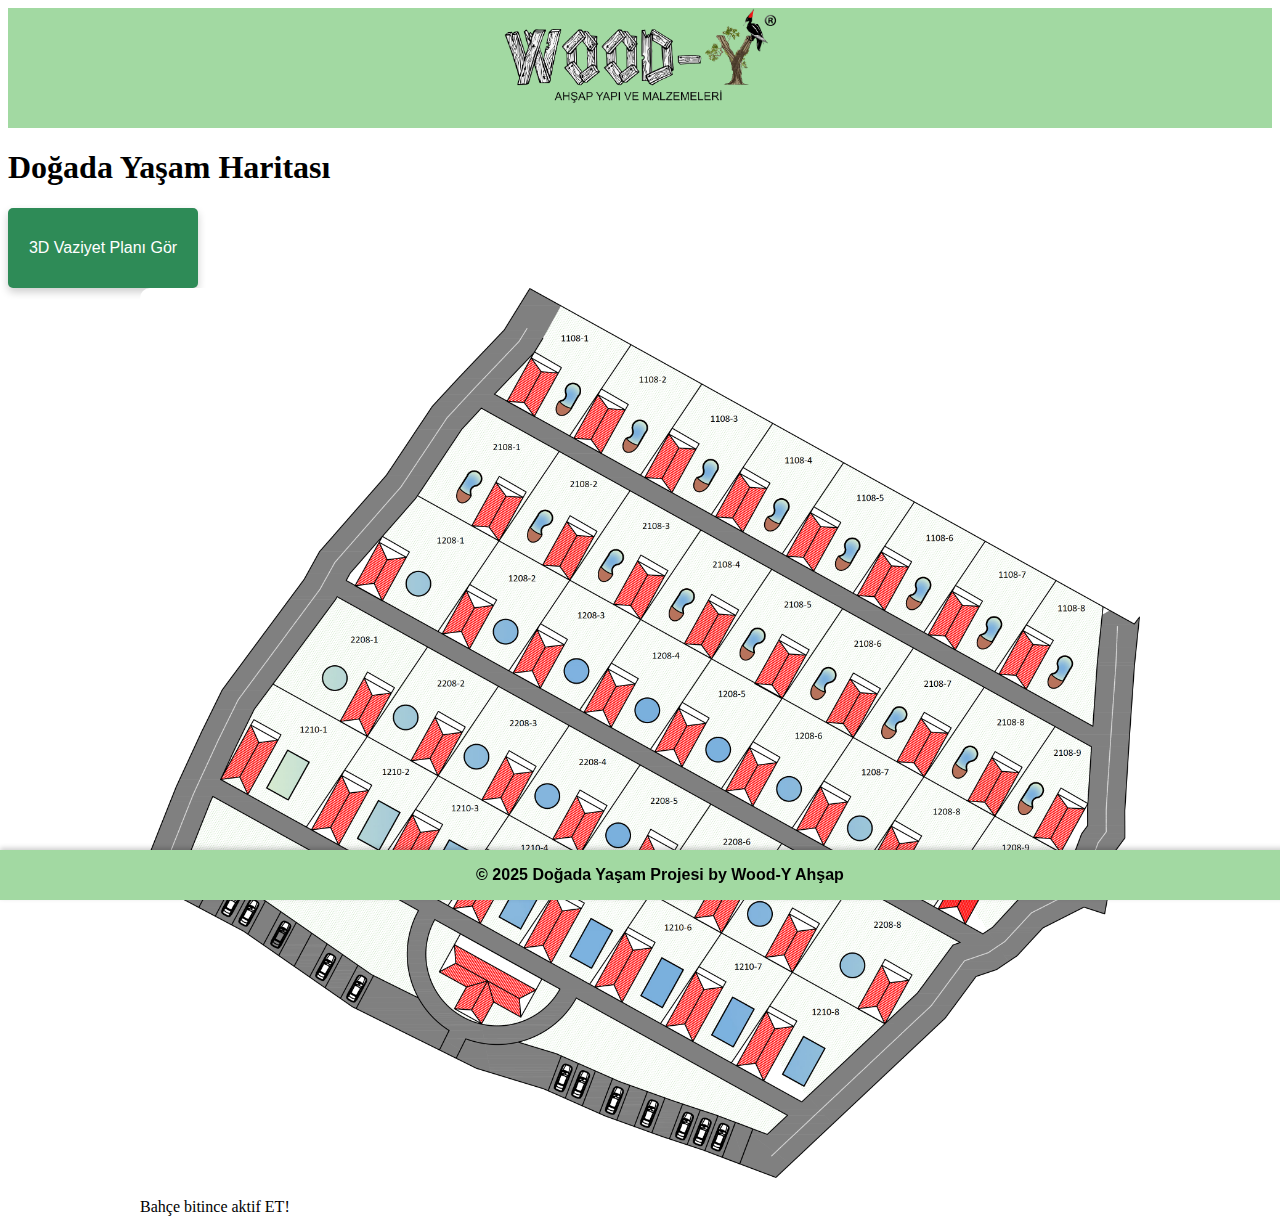
<file: Test Proje/index.html>
<!DOCTYPE html>
<html>
<head>
    <title>Doğada Yaşam Projesi</title>
    <style>	
	    #header {
    width: 100%;
    display: flex;
    align-items: center;
    justify-content: center;
    position: relative;
    background-color: #A2D9A2; /* Yeşil şerit rengi */
    height: 120px; /* Header yüksekliği */
    overflow: hidden; /* Taşan içerikleri gizler */
}

#header-logo {
    position: relative;
    z-index: 1; /* Logoyu şeridin üstünde tutar */
}

#header-logo img {
    height: auto; /* Görselin yüksekliğini otomatik ayarla */
    max-height: 100px; /* Maksimum yükseklik */
    width: auto; /* Genişlik orijinal oranını koruyarak ayarlanır */
    max-width: 100%; /* Tarayıcı genişliğine uyum sağlar */
    object-fit: contain; /* İçeriği taşırmadan ve bozmadan sığdır */
    display: block; /* Çevresel boşlukları kaldır */
}

/* Şeritler */
#header::before, #header::after {
    content: '';
    position: absolute;
    top: 0;
    bottom: 0;
    height: 100%; /* Şeritlerin yüksekliği */
    background-color: #A2D9A2; /* Şerit rengi */
    z-index: 0; /* Şeritler logonun arkasında olacak */
}

#header::before {
    left: 0;
    right: 50%; /* Şeridin sağa ve sola bölünmesini sağlar */
}

#header::after {
    right: 0;
    left: 50%; /* Şeridin sağa ve sola bölünmesini sağlar */
}

/* Harita Konteyneri */
#map-container {
    position: relative;
    width: 100%;
    max-width: 1000px; /* Görselin maksimum genişliği */
    margin: auto;
}

img {
    width: 100%; /* Tarayıcı genişliğine uyumlu */
    max-width: 1000px; /* Görselin maksimum genişliği */
    height: auto; /* Görsel oranını koruyarak ölçeklendir */
    display: block; /* Merkezleme için */
}

/* Harita Alanı Hover Efekti */
area:hover {
    outline: 2px solid rgba(0, 128, 255, 0.8); /* Mavi çerçeve */
    cursor: pointer;
}

    </style>
</head>
<body>
    <!-- Header -->
    <div id="header">
        <div id="header-logo">
            <img src="logo.png" alt="Logo">
        </div>
    </div>
	<link rel="stylesheet" href="style.css"> <!-- Eğer ortak CSS dosyası kullanıyorsanız -->
    <h1>Doğada Yaşam Haritası</h1>
	<a href="vaziyet.html" style="display: flex; align-items: center; justify-content: center; text-decoration: none; color: #fff; background-color: #2E8B57; padding: 10px 20px; border-radius: 5px; box-shadow: 0 4px 8px rgba(0, 0, 0, 0.2); font-family: Arial, sans-serif; width: 150px; height: 60px; text-align: center;">
    3D Vaziyet Planı Gör 
</a>
    <div id="map-container">
        <!-- Harita Görseli -->
        <img src="map.png" id="map" usemap="#image-map" alt="Doğada Yaşam Haritası">
        <map name="image-map" id="image-map">
            <!-- 1108 Serisi -->
            <area  alt="1108-1" title="1108-1" href="w108.html" coords="1365,68,1583,188,1388,464,1168,337,1282,211" shape="poly">
			<area  alt="1108-2" title="1108-2" href="w108.html" coords="1601,205,1807,311,1621,595,1403,474" shape="poly">
            <area  alt="1108-3" title="1108-3" href="w108.html" coords="1824,320,2036,440,1850,724,1632,601" shape="poly">
            <area  alt="1108-4" title="1108-4" href="w108.html" coords="2059,453,2272,568,2082,846,1862,732" shape="poly">
            <area  alt="1108-5" title="1108-5" href="w108.html" coords="2283,574,2504,695,2312,985,2091,861" shape="poly">
            <area  alt="1108-6" title="1108-6" href="w108.html" coords="2515,705,2730,825,2538,1106,2326,986" shape="poly">
            <area  alt="1108-7" title="1108-7" href="w108.html" coords="2750,828,2963,949,2773,1238,2555,1112" shape="poly">
            <area  alt="1108-8" title="1108-8" href="w108.html" coords="2974,962,3115,1040,3086,1407,2785,1241" shape="poly">
			
			<!-- 2108 Serisi -->
            <area  alt="2108-1" title="2108-1" href="w108.html" coords="1107,398,1351,536,1162,817,907,674,1050,458" shape="poly">
            <area  alt="2108-2" title="2108-2" href="w108.html" coords="1363,539,1578,660,1394,944,1173,823" shape="poly">
            <area  alt="2108-3" title="2108-3" href="w108.html" coords="1598,661,1819,790,1624,1068,1406,945" shape="poly">
            <area  alt="2108-4" title="2108-4" href="w108.html" coords="1824,799,2039,917,1850,1195,1635,1072" shape="poly">
            <area  alt="2108-5" title="2108-5" href="w108.html" coords="2054,920,2266,1040,2082,1324,1867,1201" shape="poly">
            <area  alt="2108-6" title="2108-6" href="w108.html" coords="2280,1049,2504,1169,2312,1450,2097,1330" shape="poly">
            <area  alt="2108-7" title="2108-7" href="w108.html" coords="2515,1181,2730,1296,2541,1580,2326,1457" shape="poly">
            <area  alt="2108-8" title="2108-8" href="w108.html" coords="2553,1589,2742,1308,2963,1428,2773,1709" shape="poly">
            <area  alt="2108-9" title="2108-9" href="w108.html" coords="2971,1434,3083,1488,3072,1746,3052,1766,3023,1844,2785,1715" shape="poly">
			
			<!-- 1208 Serisi -->
            <area  alt="1208-1" title="1208-1" href="w208.html" coords="904,686,1156,820,964,1107,677,946" shape="poly">
            <area  alt="1208-2" title="1208-2" href="w208.html" coords="1165,833,1386,953,1199,1231,976,1114" shape="poly">
            <area  alt="1208-3" title="1208-3" href="w208.html" coords="1394,956,1612,1080,1423,1358,1205,1237" shape="poly">
            <area  alt="1208-4" title="1208-4" href="w208.html" coords="1626,1092,1844,1207,1655,1488,1434,1365" shape="poly">
            <area  alt="1208-5" title="1208-5" href="w208.html" coords="1856,1217,2077,1334,1882,1615,1669,1495" shape="poly">
	        <area  alt="1208-6" title="1208-6" href="w208.html" coords="2082,1341,2303,1459,2120,1749,1896,1623" shape="poly">
            <area  alt="1208-7" title="1208-7" href="w208.html" coords="2317,1468,2533,1586,2352,1873,2131,1752" shape="poly">
            <area  alt="1208-8" title="1208-8" href="w208.html" coords="2547,1596,2762,1717,2578,2001,2363,1877" shape="poly">
            <area  alt="1208-9" title="1208-9" href="w208.html" coords="2593,2004,2779,1723,3017,1857,3017,1886,2854,1969,2739,2090" shape="poly">
			
			<!-- 2208 Serisi -->
            <area  alt="2208-1" title="2208-1" href="w208.html" coords="445,1283,643,1010,924,1171,735,1449" shape="poly">
            <area  alt="2208-2" title="2208-2" href="w208.html" coords="935,1179,1153,1294,967,1578,743,1452" shape="poly">
	        <area  alt="2208-3" title="2208-3" href="w208.html" coords="1165,1300,1383,1420,1193,1707,978,1584" shape="poly">
	        <area  alt="2208-4" title="2208-4" href="w208.html" coords="1394,1428,1618,1545,1423,1829,1205,1709" shape="poly">
	        <area  alt="2208-5" title="2208-5" href="w208.html" coords="1624,1557,1841,1681,1652,1959,1437,1841" shape="poly">
	        <area  alt="2208-6" title="2208-6" href="w208.html" coords="1856,1688,2074,1803,1882,2090,1661,1964" shape="poly">
	        <area  alt="2208-7" title="2208-7" href="w208.html" coords="2085,1820,2306,1938,2114,2222,1893,2093" shape="poly">
	        <area  alt="2208-8" title="2208-8" href="w208.html" coords="2315,1944,2131,2222,2412,2383,2518,2282,2642,2122" shape="poly">
			
			<!-- 1210 Serisi -->
            <area  alt="1210-1" title="1210-1" href="w210.html" coords="434,1293,732,1460,537,1744,267,1594,376,1371" shape="poly">
            <area  alt="1210-2" title="1210-2" href="w210.html" coords="740,1461,958,1582,769,1869,548,1748" shape="poly">
            <area  alt="1210-3" title="1210-3" href="w210.html" coords="970,1591,1188,1714,998,1995,778,1872" shape="poly">
	        <area  alt="1210-4" title="1210-4" href="w210.html" coords="1199,1723,1417,1846,1228,2121,1010,2004" shape="poly">
	        <area  alt="1210-5" title="1210-5" href="w210.html" coords="1426,1846,1644,1969,1454,2250,1242,2124" shape="poly">
	        <area  alt="1210-6" title="1210-6" href="w210.html" coords="1658,1978,1876,2098,1684,2379,1460,2262" shape="poly">
	        <area  alt="1210-7" title="1210-7" href="w210.html" coords="1887,2101,2105,2231,1919,2509,1698,2383" shape="poly">
	        <area  alt="1210-8" title="1210-8" href="w210.html" coords="2122,2233,2401,2388,2140,2635,1928,2506" shape="poly">
			
			<!-- Restoran, Market, Bahce -->
			<area alt="Restoran" title="Restoran" href="restoran.html" coords="955,2052,1360,2273,1317,2334,1236,2379,1153,2397,1050,2362,998,2322,950,2268,927,2193,932,2124" shape="poly">
            <area alt="Market" title="Market" href="market.html" coords="1420,2316,2094,2689,2031,2741,1555,2572,1371,2491,1245,2448,1348,2405" shape="poly">
            <!--<area alt="Bahce" title="Bahce" href="bahce.html" coords="236,1660,901,2027,869,2075,864,2130,861,2193,872,2239,881,2279,815,2256,669,2170,411,1984,161,1852" shape="poly">-->Bahçe bitince aktif ET!
        </map>
    </div>
    <script>
        // Dinamik koordinat ölçekleme
        function scaleAreas() {
            console.log("scaleAreas fonksiyonu çalışıyor.");
            const img = document.getElementById('map');
            const map = document.getElementById('image-map');
            const areas = map.getElementsByTagName('area');

            const originalWidth = 3246; // Görselin orijinal genişliği
            const scale = img.clientWidth / originalWidth;

            for (let area of areas) {
                const originalCoords = area.getAttribute('data-original-coords') || area.getAttribute('coords');
                const coords = originalCoords.split(',').map(coord => Math.round(coord * scale));
                area.setAttribute('coords', coords.join(','));
                area.setAttribute('data-original-coords', originalCoords); // Orijinal koordinatları sakla
                console.log("Koordinatlar güncellendi: ", coords.join(','));
            }
        }

        // Görsel yüklendiğinde ve yeniden boyutlandırıldığında ölçekleme yap
        window.onload = scaleAreas;
        window.onresize = scaleAreas;
    </script>
</body>
<footer>
    <span>© 2025 Doğada Yaşam Projesi by Wood-Y Ahşap</span>
</footer>
</html>
</file>
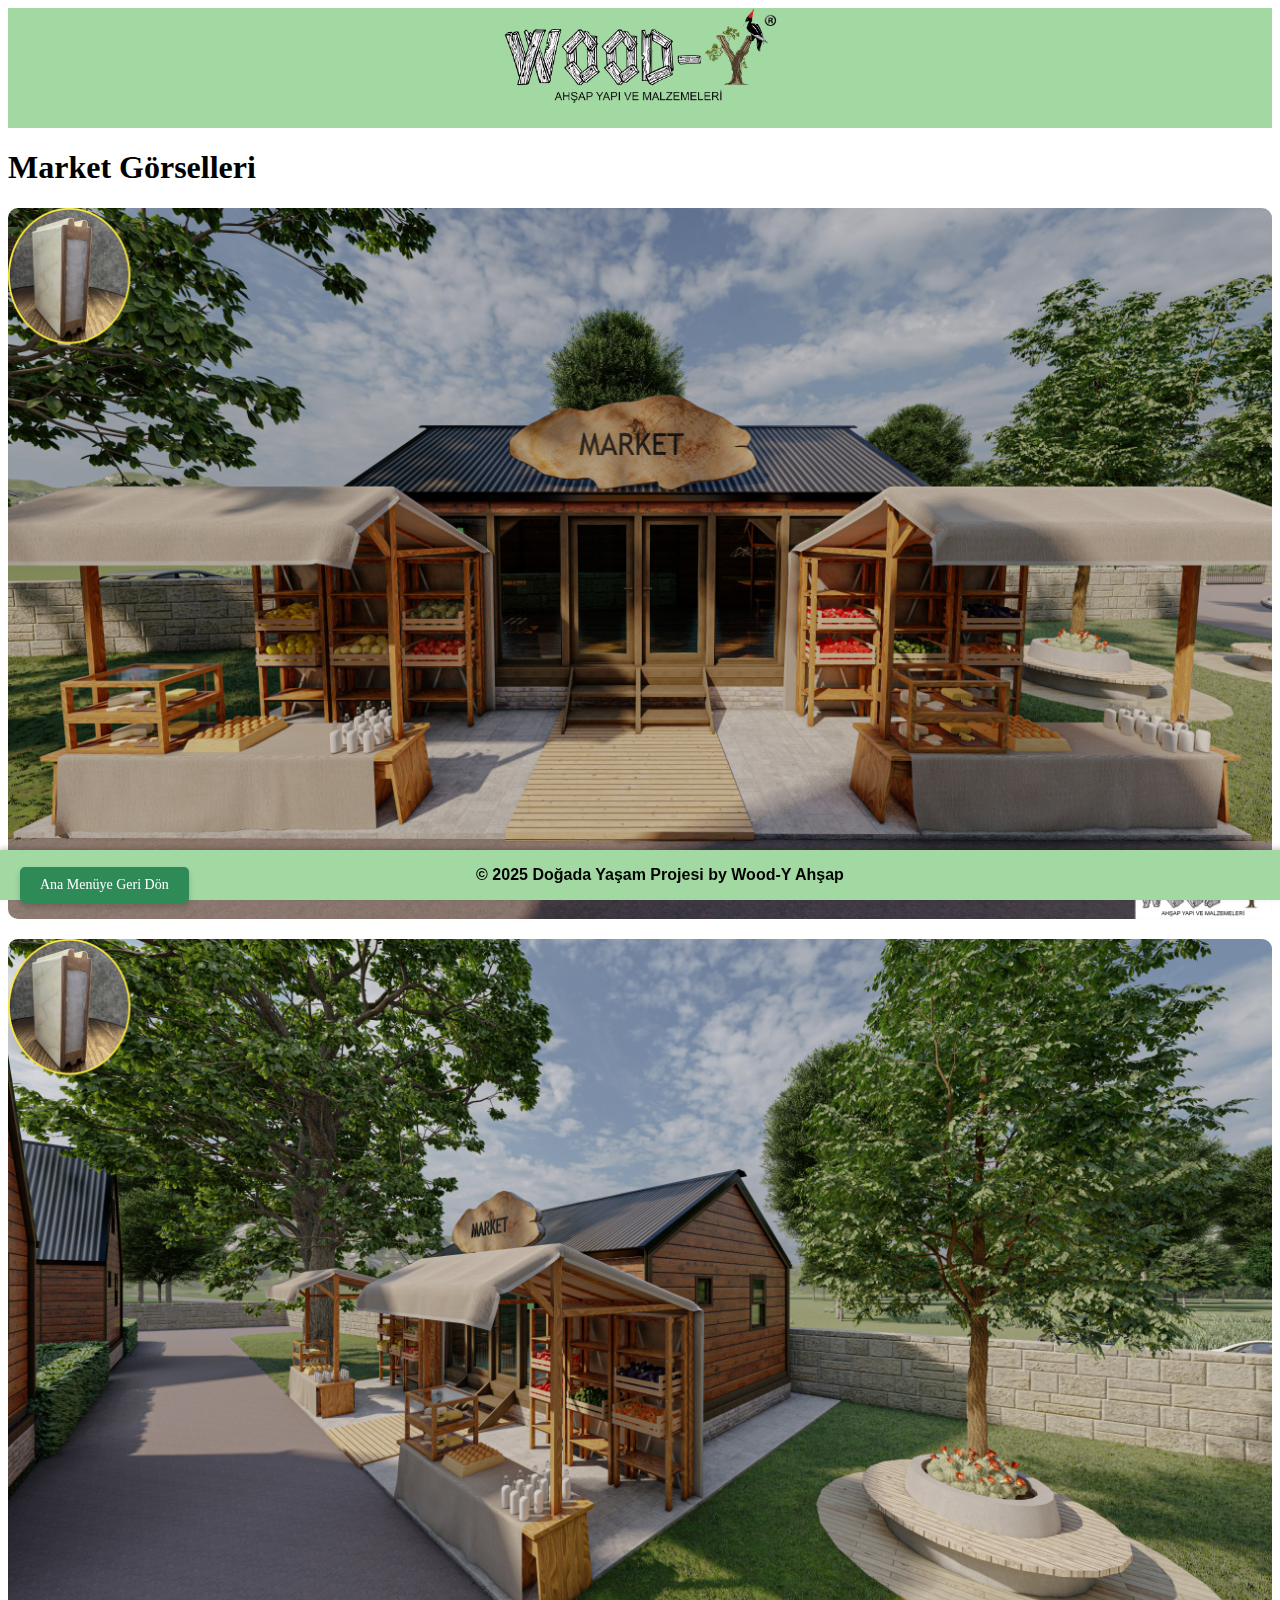
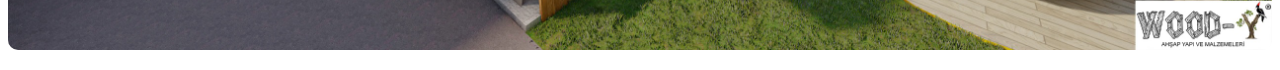
<file: Test Proje/market.html>
<!DOCTYPE html>
<html>
<head>
    <title>Market Görselleri</title>
    <style>
	    /* Header Stilleri */
        #header {
    width: 100%;
    display: flex;
    align-items: center;
    justify-content: center;
    position: relative;
    background-color: #A2D9A2; /* Yeşil şerit rengi */
    height: 120px; /* Header yüksekliği */
    overflow: hidden; /* Taşan içerikleri gizler */
}

#header-logo {
    position: relative;
    z-index: 1; /* Logoyu şeridin üstünde tutar */
}

#header-logo img {
    height: auto; /* Görselin yüksekliğini otomatik ayarla */
    max-height: 100px; /* Maksimum yükseklik */
    width: auto; /* Genişlik orijinal oranını koruyarak ayarlanır */
    max-width: 100%; /* Tarayıcı genişliğine uyum sağlar */
    object-fit: contain; /* İçeriği taşırmadan ve bozmadan sığdır */
    display: block; /* Çevresel boşlukları kaldır */
}

/* Şeritler */
#header::before, #header::after {
    content: '';
    position: absolute;
    top: 0;
    bottom: 0;
    height: 100%; /* Şeritlerin yüksekliği */
    background-color: #A2D9A2; /* Şerit rengi */
    z-index: 0; /* Şeritler logonun arkasında olacak */
}

#header::before {
    left: 0;
    right: 50%; /* Şeridin sağa ve sola bölünmesini sağlar */
}

#header::after {
    right: 0;
    left: 50%; /* Şeridin sağa ve sola bölünmesini sağlar */
}

/* Harita Konteyneri */
#map-container {
    position: relative;
    width: 100%;
    max-width: 1000px; /* Görselin maksimum genişliği */
    margin: auto;
}

img {
    width: 100%; /* Tarayıcı genişliğine uyumlu */
    max-width: 1000px; /* Görselin maksimum genişliği */
    height: auto; /* Görsel oranını koruyarak ölçeklendir */
    display: block; /* Merkezleme için */
}

/* Harita Alanı Hover Efekti */
area:hover {
    outline: 2px solid rgba(0, 128, 255, 0.8); /* Mavi çerçeve */
    cursor: pointer;
}
    </style>
</head>
<body>
<!-- Header -->
    <div id="header">
        <div id="header-logo">
            <img src="logo.png" alt="Logo">
        </div>
    </div>
	<link rel="stylesheet" href="style.css"> <!-- Eğer ortak CSS dosyası kullanıyorsanız -->
    <h1>Market Görselleri</h1>
    <div id="gallery">
        <div class="image-container">
            <img src="market1.jpeg" alt="Market 1">
        </div>
        <div class="image-container">
            <img src="market2.jpeg" alt="Market 2">
        </div>
    </div>
</body>
<footer>
    <a href="index.html">Ana Menüye Geri Dön</a>
    <span>© 2025 Doğada Yaşam Projesi by Wood-Y Ahşap</span>
</footer>
</html>
</file>
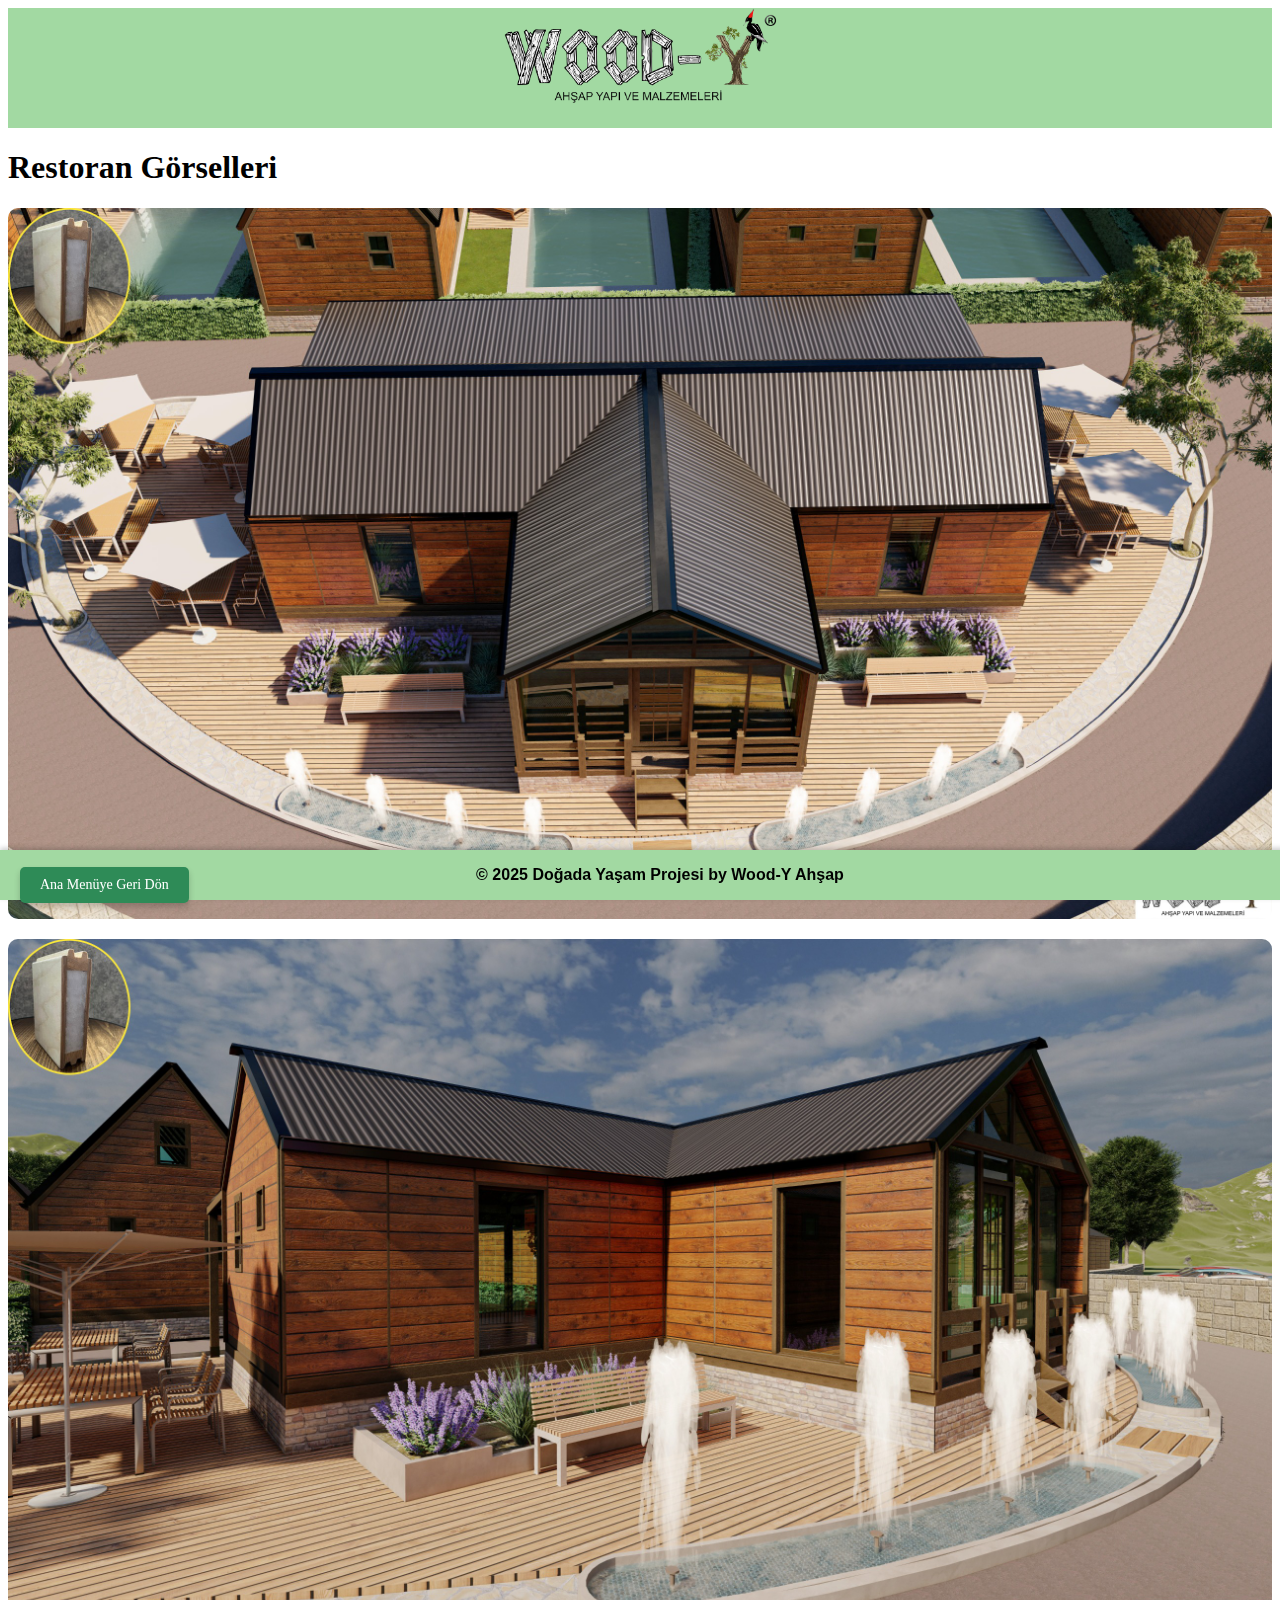
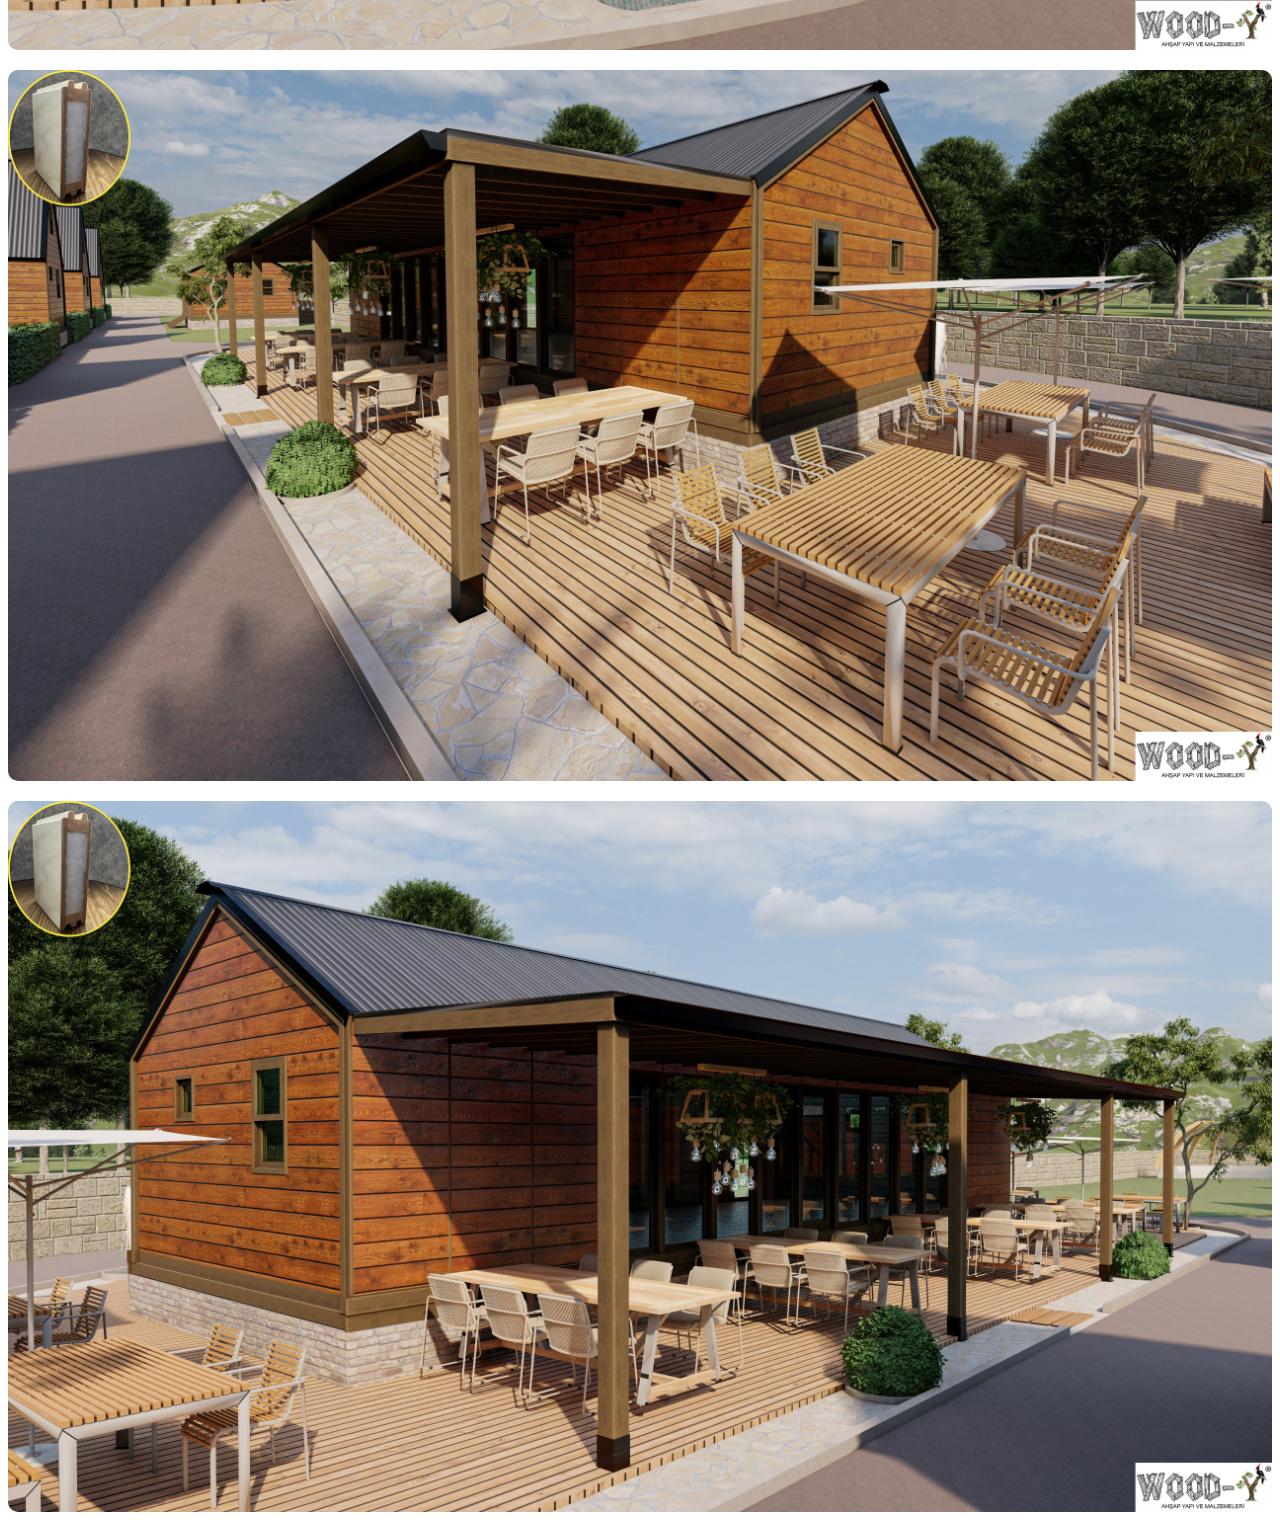
<file: Test Proje/restoran.html>
<!DOCTYPE html>
<html>
<head>
    <title>Restoran Görselleri</title>
    <style>
	    /* Header Stilleri */
        #header {
    width: 100%;
    display: flex;
    align-items: center;
    justify-content: center;
    position: relative;
    background-color: #A2D9A2; /* Yeşil şerit rengi */
    height: 120px; /* Header yüksekliği */
    overflow: hidden; /* Taşan içerikleri gizler */
}

#header-logo {
    position: relative;
    z-index: 1; /* Logoyu şeridin üstünde tutar */
}

#header-logo img {
    height: auto; /* Görselin yüksekliğini otomatik ayarla */
    max-height: 100px; /* Maksimum yükseklik */
    width: auto; /* Genişlik orijinal oranını koruyarak ayarlanır */
    max-width: 100%; /* Tarayıcı genişliğine uyum sağlar */
    object-fit: contain; /* İçeriği taşırmadan ve bozmadan sığdır */
    display: block; /* Çevresel boşlukları kaldır */
}

/* Şeritler */
#header::before, #header::after {
    content: '';
    position: absolute;
    top: 0;
    bottom: 0;
    height: 100%; /* Şeritlerin yüksekliği */
    background-color: #A2D9A2; /* Şerit rengi */
    z-index: 0; /* Şeritler logonun arkasında olacak */
}

#header::before {
    left: 0;
    right: 50%; /* Şeridin sağa ve sola bölünmesini sağlar */
}

#header::after {
    right: 0;
    left: 50%; /* Şeridin sağa ve sola bölünmesini sağlar */
}

/* Harita Konteyneri */
#map-container {
    position: relative;
    width: 100%;
    max-width: 1000px; /* Görselin maksimum genişliği */
    margin: auto;
}

img {
    width: 100%; /* Tarayıcı genişliğine uyumlu */
    max-width: 1000px; /* Görselin maksimum genişliği */
    height: auto; /* Görsel oranını koruyarak ölçeklendir */
    display: block; /* Merkezleme için */
}

/* Harita Alanı Hover Efekti */
area:hover {
    outline: 2px solid rgba(0, 128, 255, 0.8); /* Mavi çerçeve */
    cursor: pointer;
}
    </style>
</head>
<body>
<!-- Header -->
    <div id="header">
        <div id="header-logo">
            <img src="logo.png" alt="Logo">
        </div>
    </div>
	<link rel="stylesheet" href="style.css"> <!-- Eğer ortak CSS dosyası kullanıyorsanız -->
    <h1>Restoran Görselleri</h1>
    <div id="gallery">
        <div class="image-container">
            <img src="restoran1.jpeg" alt="Restoran 1">
        </div>
        <div class="image-container">
            <img src="restoran2.jpeg" alt="Restoran 2">
        </div>
        <div class="image-container">
            <img src="restoran3.jpeg" alt="Restoran 3">
        </div>
        <div class="image-container">
            <img src="restoran4.jpeg" alt="Restoran 4">		
        </div>
    </div>
</body>
<footer>
    <a href="index.html">Ana Menüye Geri Dön</a>
    <span>© 2025 Doğada Yaşam Projesi by Wood-Y Ahşap</span>
</footer>
</html>
</file>
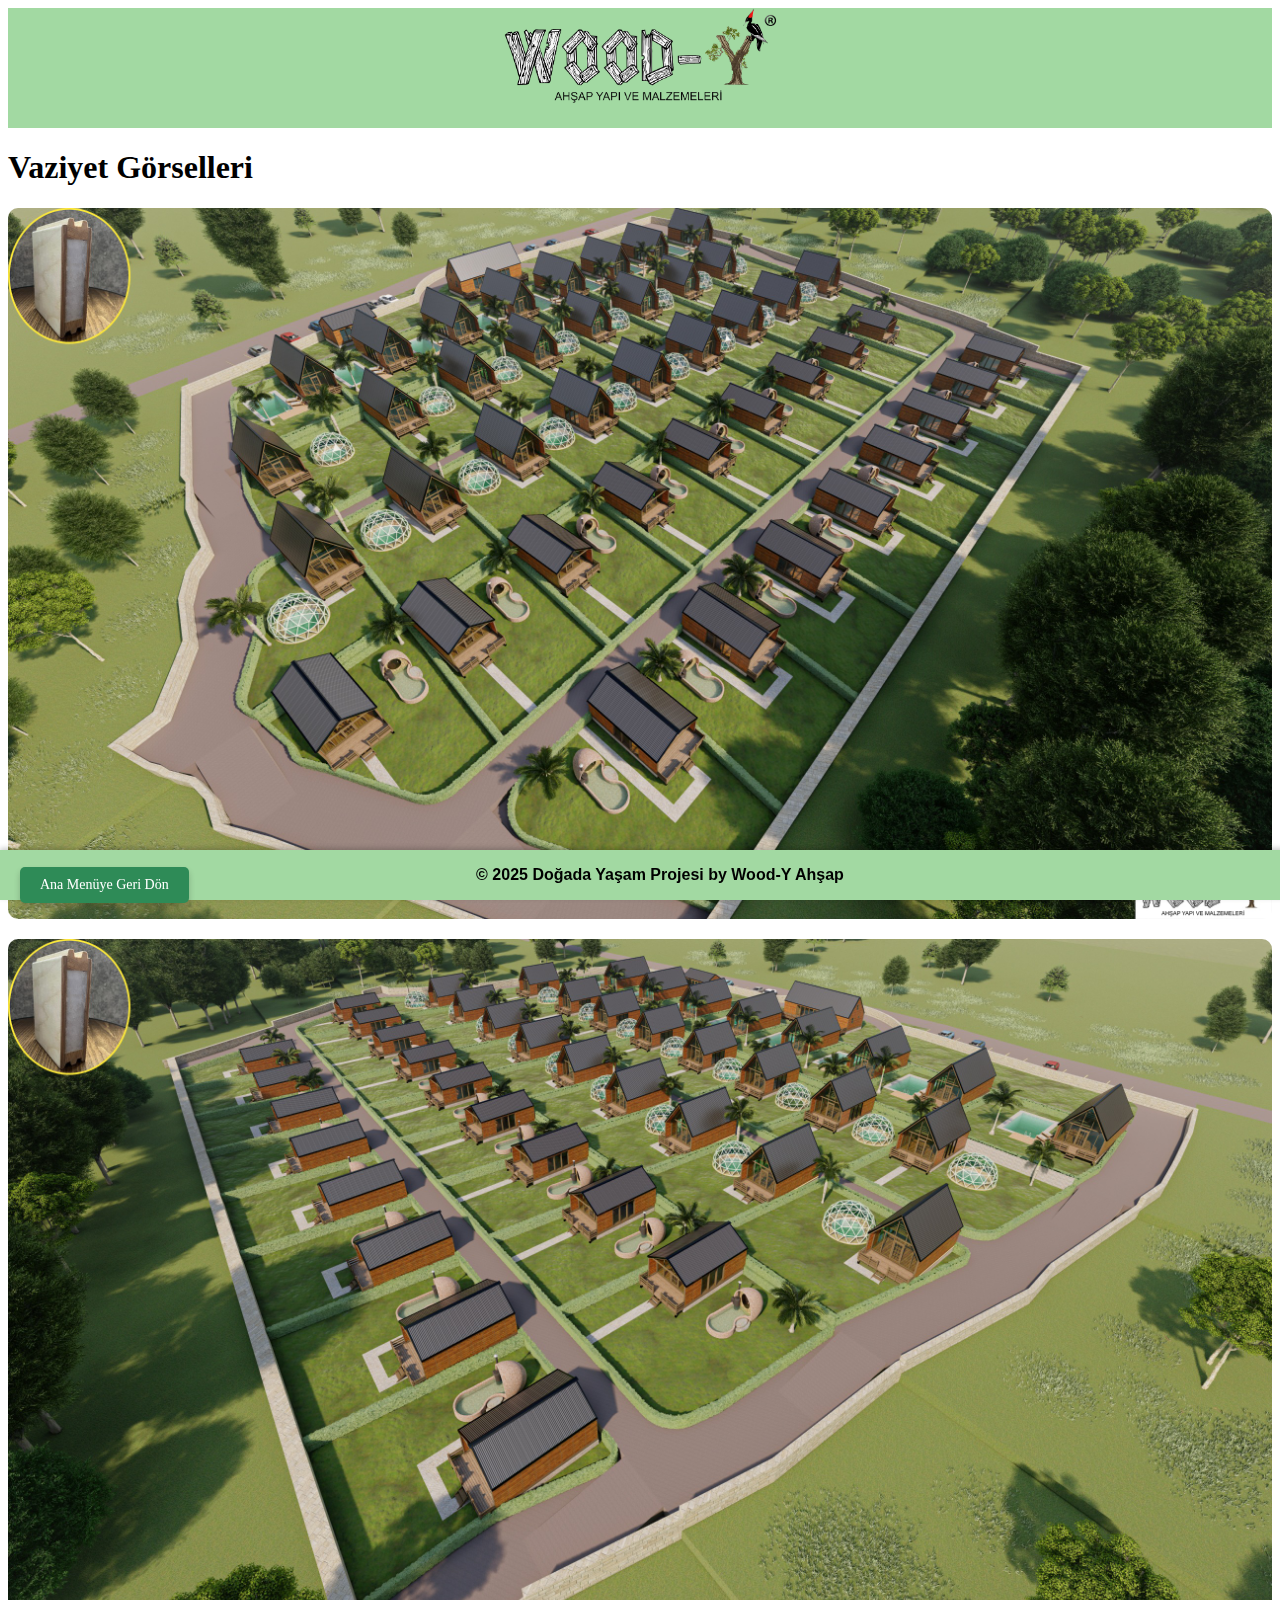
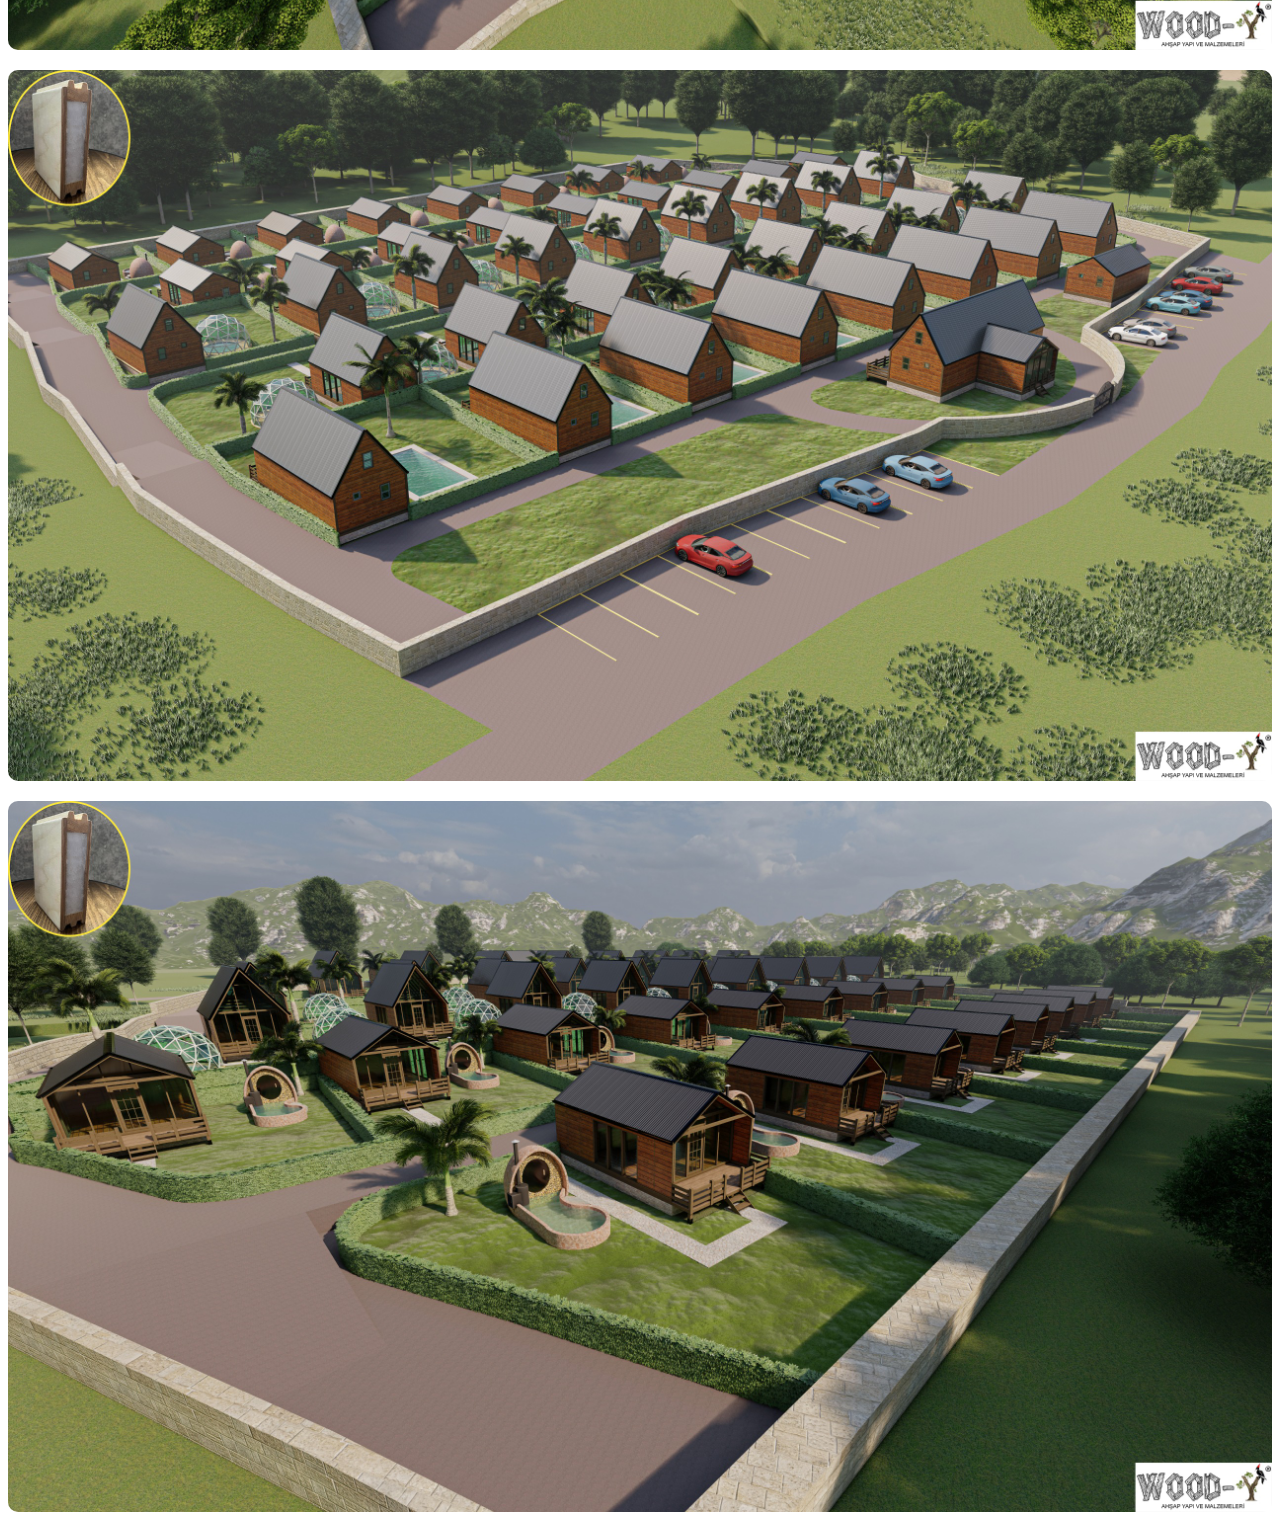
<file: Test Proje/vaziyet.html>
<!DOCTYPE html>
<html>
<head>
    <title>Vaziyet Görselleri</title>
    <style>
	    /* Header Stilleri */
        #header {
    width: 100%;
    display: flex;
    align-items: center;
    justify-content: center;
    position: relative;
    background-color: #A2D9A2; /* Yeşil şerit rengi */
    height: 120px; /* Header yüksekliği */
    overflow: hidden; /* Taşan içerikleri gizler */
}

#header-logo {
    position: relative;
    z-index: 1; /* Logoyu şeridin üstünde tutar */
}

#header-logo img {
    height: auto; /* Görselin yüksekliğini otomatik ayarla */
    max-height: 100px; /* Maksimum yükseklik */
    width: auto; /* Genişlik orijinal oranını koruyarak ayarlanır */
    max-width: 100%; /* Tarayıcı genişliğine uyum sağlar */
    object-fit: contain; /* İçeriği taşırmadan ve bozmadan sığdır */
    display: block; /* Çevresel boşlukları kaldır */
}

/* Şeritler */
#header::before, #header::after {
    content: '';
    position: absolute;
    top: 0;
    bottom: 0;
    height: 100%; /* Şeritlerin yüksekliği */
    background-color: #A2D9A2; /* Şerit rengi */
    z-index: 0; /* Şeritler logonun arkasında olacak */
}

#header::before {
    left: 0;
    right: 50%; /* Şeridin sağa ve sola bölünmesini sağlar */
}

#header::after {
    right: 0;
    left: 50%; /* Şeridin sağa ve sola bölünmesini sağlar */
}

/* Harita Konteyneri */
#map-container {
    position: relative;
    width: 100%;
    max-width: 1000px; /* Görselin maksimum genişliği */
    margin: auto;
}

img {
    width: 100%; /* Tarayıcı genişliğine uyumlu */
    max-width: 1000px; /* Görselin maksimum genişliği */
    height: auto; /* Görsel oranını koruyarak ölçeklendir */
    display: block; /* Merkezleme için */
}

/* Harita Alanı Hover Efekti */
area:hover {
    outline: 2px solid rgba(0, 128, 255, 0.8); /* Mavi çerçeve */
    cursor: pointer;
}
    </style>
</head>
<body>
<!-- Header -->
    <div id="header">
        <div id="header-logo">
            <img src="logo.png" alt="Logo">
        </div>
    </div>
	<link rel="stylesheet" href="style.css"> <!-- Eğer ortak CSS dosyası kullanıyorsanız -->
    <h1>Vaziyet Görselleri</h1>
    <div id="gallery">
        <div class="image-container">
            <img src="vaziyet1.jpeg" alt="Vaziyet 1">
        </div>
        <div class="image-container">
            <img src="vaziyet2.jpeg" alt="Vaziyet 2">
        </div>
        <div class="image-container">
            <img src="vaziyet3.jpeg" alt="Vaziyet 3">
        </div>
        <div class="image-container">
            <img src="vaziyet4.jpeg" alt="Vaziyet 4">		
        </div>
    </div>
</body>
<footer>
    <a href="index.html">Ana Menüye Geri Dön</a>
    <span>© 2025 Doğada Yaşam Projesi by Wood-Y Ahşap</span>
</footer>
</html>
</file>
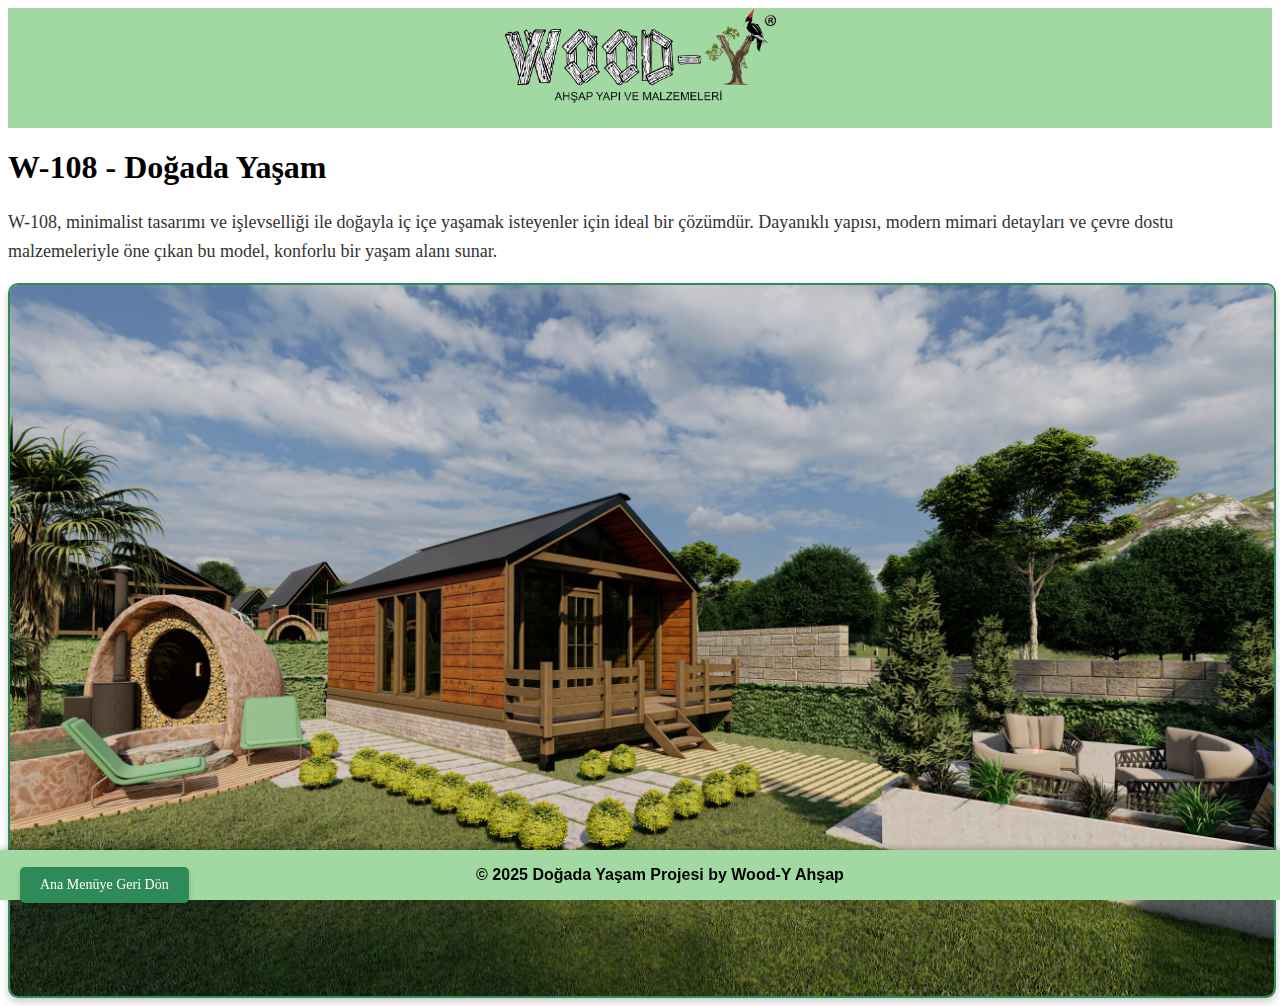
<file: Test Proje/w108.html>
<!DOCTYPE html>
<html>
<head>
    <title>İkinci Sayfa - Doğada Yaşam</title>
    <style>
	    /* Header Stilleri */
        #header {
    width: 100%;
    display: flex;
    align-items: center;
    justify-content: center;
    position: relative;
    background-color: #A2D9A2; /* Yeşil şerit rengi */
    height: 120px; /* Header yüksekliği */
    overflow: hidden; /* Taşan içerikleri gizler */
}

#header-logo {
    position: relative;
    z-index: 1; /* Logoyu şeridin üstünde tutar */
}

#header-logo img {
    height: auto; /* Görselin yüksekliğini otomatik ayarla */
    max-height: 100px; /* Maksimum yükseklik */
    width: auto; /* Genişlik orijinal oranını koruyarak ayarlanır */
    max-width: 100%; /* Tarayıcı genişliğine uyum sağlar */
    object-fit: contain; /* İçeriği taşırmadan ve bozmadan sığdır */
    display: block; /* Çevresel boşlukları kaldır */
}

/* Şeritler */
#header::before, #header::after {
    content: '';
    position: absolute;
    top: 0;
    bottom: 0;
    height: 100%; /* Şeritlerin yüksekliği */
    background-color: #A2D9A2; /* Şerit rengi */
    z-index: 0; /* Şeritler logonun arkasında olacak */
}

#header::before {
    left: 0;
    right: 50%; /* Şeridin sağa ve sola bölünmesini sağlar */
}

#header::after {
    right: 0;
    left: 50%; /* Şeridin sağa ve sola bölünmesini sağlar */
}

/* Harita Konteyneri */
#map-container {
    position: relative;
    width: 100%;
    max-width: 1000px; /* Görselin maksimum genişliği */
    margin: auto;
}

img {
    width: 100%; /* Tarayıcı genişliğine uyumlu */
    max-width: 1000px; /* Görselin maksimum genişliği */
    height: auto; /* Görsel oranını koruyarak ölçeklendir */
    display: block; /* Merkezleme için */
}

/* Harita Alanı Hover Efekti */
area:hover {
    outline: 2px solid rgba(0, 128, 255, 0.8); /* Mavi çerçeve */
    cursor: pointer;
}

    </style>
</head>
<body>
<!-- Header -->
    <div id="header">
        <div id="header-logo">
            <img src="logo.png" alt="Logo">
        </div>
    </div>
	<link rel="stylesheet" href="style.css"> <!-- Eğer ortak CSS dosyası kullanıyorsanız -->
    <h1>W-108 - Doğada Yaşam</h1>
    <p>W-108, minimalist tasarımı ve işlevselliği ile doğayla iç içe yaşamak isteyenler için ideal bir çözümdür. Dayanıklı yapısı, modern mimari detayları ve çevre dostu malzemeleriyle öne çıkan bu model, konforlu bir yaşam alanı sunar.</p>
    <img src="w108.jpeg" alt="W108 Görseli" style="max-width: 100%; height: auto; display: block; margin: auto; border: 2px solid #2E8B57; border-radius: 10px; box-shadow: 0 4px 8px rgba(0, 0, 0, 0.2);">
	</body>
<footer>
    <a href="index.html">Ana Menüye Geri Dön</a>
    <span>© 2025 Doğada Yaşam Projesi by Wood-Y Ahşap</span>
</footer>
</html>
</file>
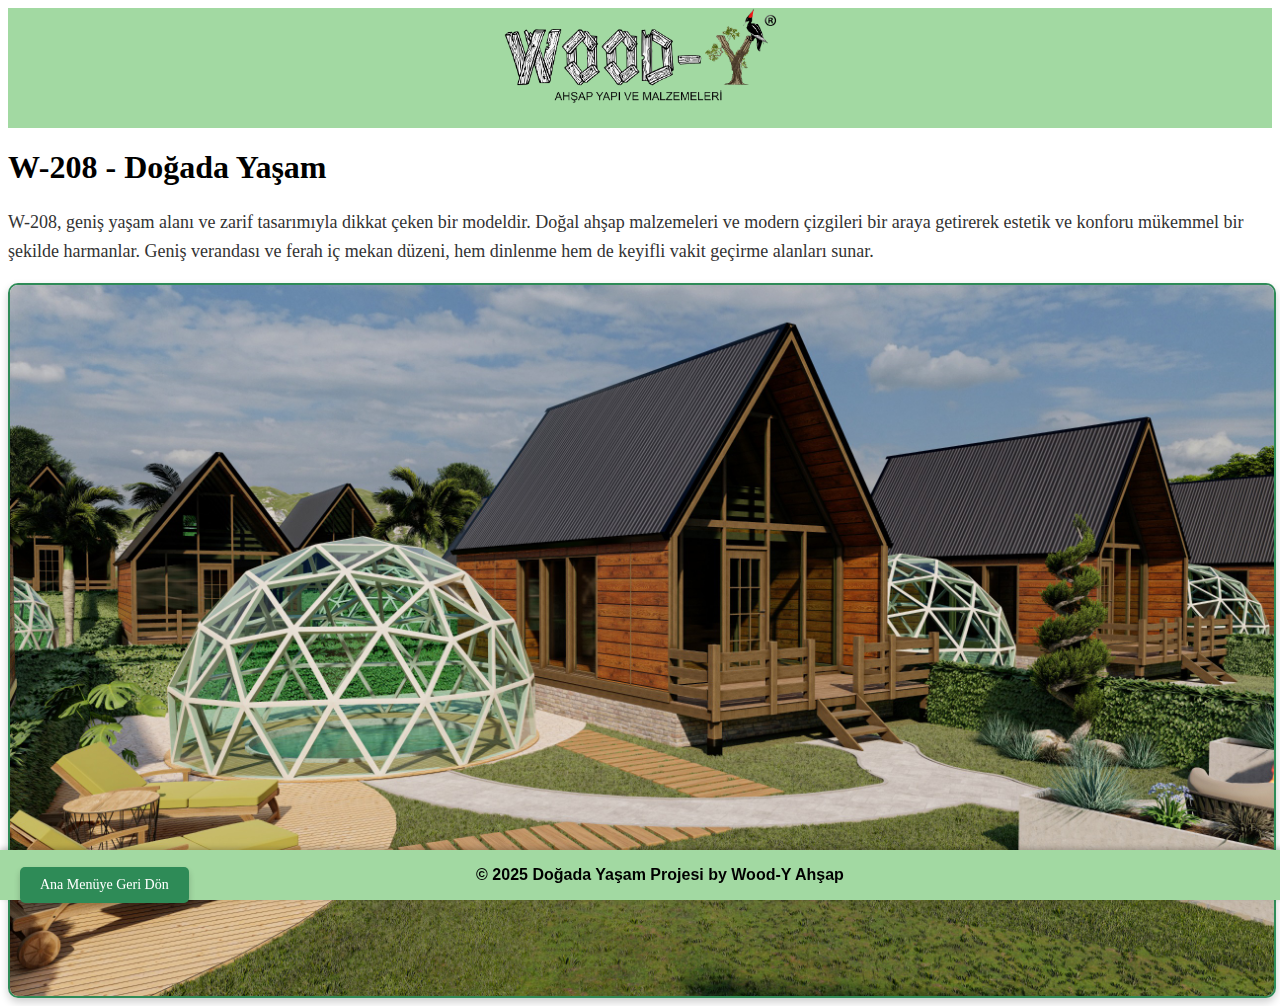
<file: Test Proje/w208.html>
<!DOCTYPE html>
<html>
<head>
    <title>İkinci Sayfa - Doğada Yaşam</title>
    <style>
	    /* Header Stilleri */
        #header {
    width: 100%;
    display: flex;
    align-items: center;
    justify-content: center;
    position: relative;
    background-color: #A2D9A2; /* Yeşil şerit rengi */
    height: 120px; /* Header yüksekliği */
    overflow: hidden; /* Taşan içerikleri gizler */
}

#header-logo {
    position: relative;
    z-index: 1; /* Logoyu şeridin üstünde tutar */
}

#header-logo img {
    height: auto; /* Görselin yüksekliğini otomatik ayarla */
    max-height: 100px; /* Maksimum yükseklik */
    width: auto; /* Genişlik orijinal oranını koruyarak ayarlanır */
    max-width: 100%; /* Tarayıcı genişliğine uyum sağlar */
    object-fit: contain; /* İçeriği taşırmadan ve bozmadan sığdır */
    display: block; /* Çevresel boşlukları kaldır */
}

/* Şeritler */
#header::before, #header::after {
    content: '';
    position: absolute;
    top: 0;
    bottom: 0;
    height: 100%; /* Şeritlerin yüksekliği */
    background-color: #A2D9A2; /* Şerit rengi */
    z-index: 0; /* Şeritler logonun arkasında olacak */
}

#header::before {
    left: 0;
    right: 50%; /* Şeridin sağa ve sola bölünmesini sağlar */
}

#header::after {
    right: 0;
    left: 50%; /* Şeridin sağa ve sola bölünmesini sağlar */
}

/* Harita Konteyneri */
#map-container {
    position: relative;
    width: 100%;
    max-width: 1000px; /* Görselin maksimum genişliği */
    margin: auto;
}

img {
    width: 100%; /* Tarayıcı genişliğine uyumlu */
    max-width: 1000px; /* Görselin maksimum genişliği */
    height: auto; /* Görsel oranını koruyarak ölçeklendir */
    display: block; /* Merkezleme için */
}

/* Harita Alanı Hover Efekti */
area:hover {
    outline: 2px solid rgba(0, 128, 255, 0.8); /* Mavi çerçeve */
    cursor: pointer;
}

    </style>
</head>
<body>
<!-- Header -->
    <div id="header">
        <div id="header-logo">
            <img src="logo.png" alt="Logo">
        </div>
    </div>
	<link rel="stylesheet" href="style.css"> <!-- Eğer ortak CSS dosyası kullanıyorsanız -->
    <h1>W-208 - Doğada Yaşam</h1>
    <p>W-208, geniş yaşam alanı ve zarif tasarımıyla dikkat çeken bir modeldir. Doğal ahşap malzemeleri ve modern çizgileri bir araya getirerek estetik ve konforu mükemmel bir şekilde harmanlar. Geniş verandası ve ferah iç mekan düzeni, hem dinlenme hem de keyifli vakit geçirme alanları sunar.</p>
    <img src="w208.jpeg" alt="W208 Görseli" style="max-width: 100%; height: auto; display: block; margin: auto; border: 2px solid #2E8B57; border-radius: 10px; box-shadow: 0 4px 8px rgba(0, 0, 0, 0.2);">
	</body>
<footer>
    <a href="index.html">Ana Menüye Geri Dön</a>
    <span>© 2025 Doğada Yaşam Projesi by Wood-Y Ahşap</span>
</footer>
</html>
</file>
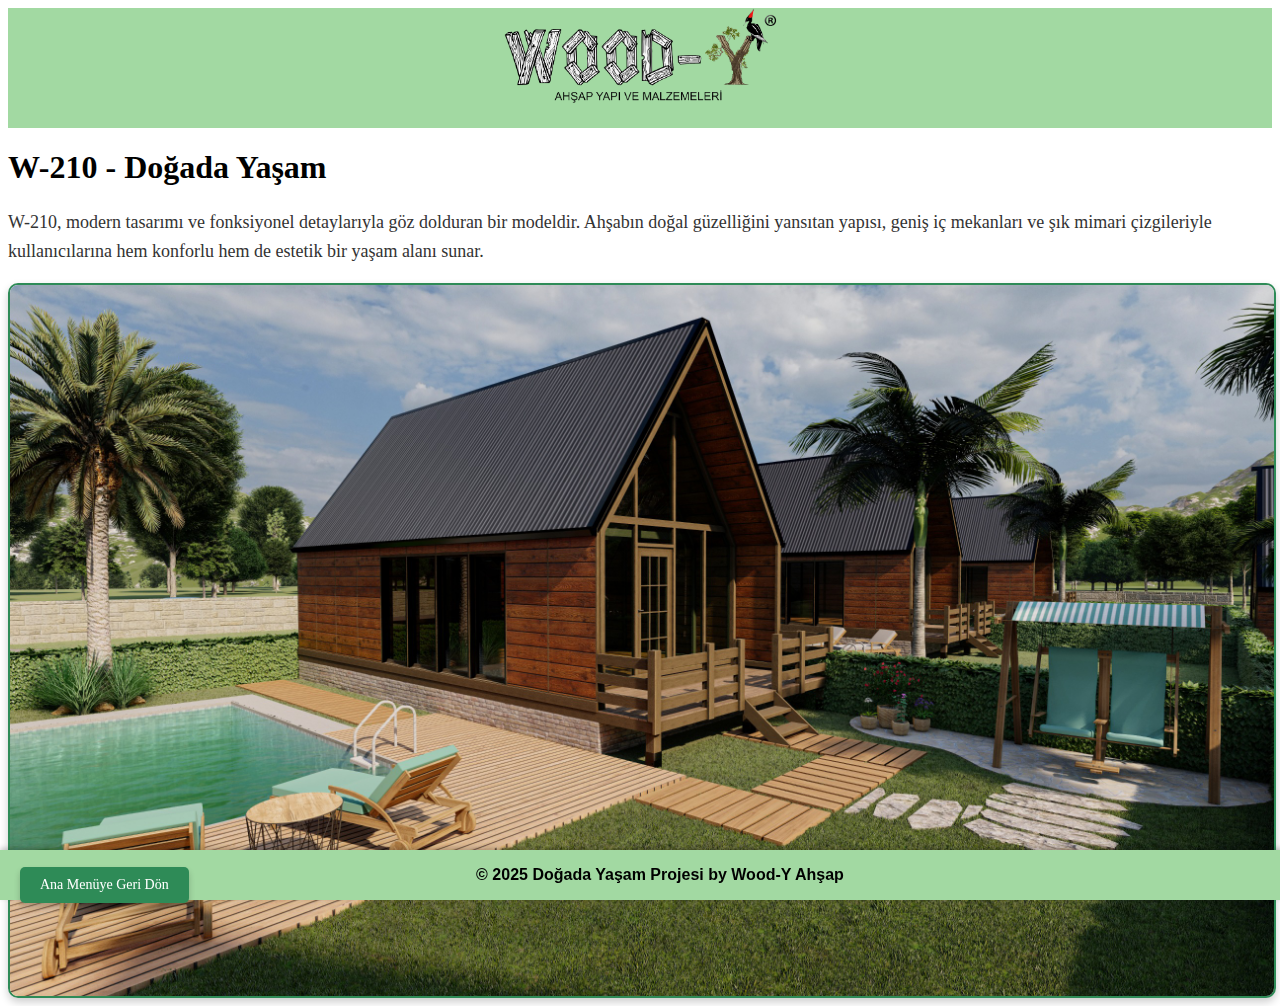
<file: Test Proje/w210.html>
<!DOCTYPE html>
<html>
<head>
    <title>İkinci Sayfa - Doğada Yaşam</title>
    <style>
	    /* Header Stilleri */
        #header {
    width: 100%;
    display: flex;
    align-items: center;
    justify-content: center;
    position: relative;
    background-color: #A2D9A2; /* Yeşil şerit rengi */
    height: 120px; /* Header yüksekliği */
    overflow: hidden; /* Taşan içerikleri gizler */
}

#header-logo {
    position: relative;
    z-index: 1; /* Logoyu şeridin üstünde tutar */
}

#header-logo img {
    height: auto; /* Görselin yüksekliğini otomatik ayarla */
    max-height: 100px; /* Maksimum yükseklik */
    width: auto; /* Genişlik orijinal oranını koruyarak ayarlanır */
    max-width: 100%; /* Tarayıcı genişliğine uyum sağlar */
    object-fit: contain; /* İçeriği taşırmadan ve bozmadan sığdır */
    display: block; /* Çevresel boşlukları kaldır */
}

/* Şeritler */
#header::before, #header::after {
    content: '';
    position: absolute;
    top: 0;
    bottom: 0;
    height: 100%; /* Şeritlerin yüksekliği */
    background-color: #A2D9A2; /* Şerit rengi */
    z-index: 0; /* Şeritler logonun arkasında olacak */
}

#header::before {
    left: 0;
    right: 50%; /* Şeridin sağa ve sola bölünmesini sağlar */
}

#header::after {
    right: 0;
    left: 50%; /* Şeridin sağa ve sola bölünmesini sağlar */
}

/* Harita Konteyneri */
#map-container {
    position: relative;
    width: 100%;
    max-width: 1000px; /* Görselin maksimum genişliği */
    margin: auto;
}

img {
    width: 100%; /* Tarayıcı genişliğine uyumlu */
    max-width: 1000px; /* Görselin maksimum genişliği */
    height: auto; /* Görsel oranını koruyarak ölçeklendir */
    display: block; /* Merkezleme için */
}

/* Harita Alanı Hover Efekti */
area:hover {
    outline: 2px solid rgba(0, 128, 255, 0.8); /* Mavi çerçeve */
    cursor: pointer;
}
    </style>
</head>
<body>
<!-- Header -->
    <div id="header">
        <div id="header-logo">
            <img src="logo.png" alt="Logo">
        </div>
    </div>
	<link rel="stylesheet" href="style.css"> <!-- Eğer ortak CSS dosyası kullanıyorsanız -->
    <h1>W-210 - Doğada Yaşam</h1>
    <p>W-210, modern tasarımı ve fonksiyonel detaylarıyla göz dolduran bir modeldir. Ahşabın doğal güzelliğini yansıtan yapısı, geniş iç mekanları ve şık mimari çizgileriyle kullanıcılarına hem konforlu hem de estetik bir yaşam alanı sunar.</p>
    <img src="w210.jpeg" alt="W210 Görseli" style="max-width: 100%; height: auto; display: block; margin: auto; border: 2px solid #2E8B57; border-radius: 10px; box-shadow: 0 4px 8px rgba(0, 0, 0, 0.2);">
	</body>
<footer>
    <a href="index.html">Ana Menüye Geri Dön</a>
    <span>© 2025 Doğada Yaşam Projesi by Wood-Y Ahşap</span>
</footer>
</html>
</file>
<file: Test Proje/style.css>
<style>
    body {
        margin: 0;
        padding: 0;
        display: flex;
        flex-direction: column;
        justify-content: center;
        align-items: center;
        min-height: 100vh; /* Sayfanın yüksekliği */
        font-family: Arial, sans-serif; /* Yazı tipi */
        background-color: #f9f9f9; /* Sayfa arka plan rengi */
    }

    .container {
        max-width: 800px; /* İçerik genişliği */
        width: 90%; /* Daha küçük ekranlar için uyarlanır */
        text-align: center; /* İçeriği ortalar */
        padding: 20px; /* İçeriğin etrafında boşluk bırakır */
        background-color: #ffffff; /* İçeriğin arka plan rengi */
        border: 1px solid #ccc; /* Hafif bir çerçeve */
        border-radius: 10px; /* Köşeleri yuvarlar */
        box-shadow: 0 4px 8px rgba(0, 0, 0, 0.1); /* Hafif gölge efekti */
    }

    img {
        max-width: 100%; /* Görsel boyutunun taşmasını önler */
        height: auto; /* Oranları korur */
        border-radius: 10px; /* Görsel köşelerini yuvarlar */
        margin-bottom: 20px; /* Görsel ile metin arasına boşluk ekler */
    }

    p {
        font-size: 18px; /* Metin boyutu */
        line-height: 1.6; /* Satır yüksekliği */
        color: #333; /* Metin rengi */
    }

    a {
        display: inline-block;
        text-decoration: none;
        color: #ffffff;
        background-color: #2E8B57; /* Yeşil buton */
        padding: 10px 20px;
        border-radius: 5px;
        box-shadow: 0 4px 6px rgba(0, 0, 0, 0.2);
        margin-top: 20px;
    }

    a:hover {
        background-color: #3CB371; /* Daha açık yeşil */
        box-shadow: 0 6px 10px rgba(0, 0, 0, 0.3);
    }
	
	footer {
    width: 100%;
    height: 50px; /* Şeridin yüksekliği */
    background-color: #A2D9A2; /* Fıstık yeşili */
    display: flex;
    align-items: center;
    justify-content: space-between; /* Buton ve içerik arasında boşluk bırakır */
    position: fixed; /* Sabit alt şerit */
    bottom: 0;
    left: 0;
    box-shadow: 0 -2px 5px rgba(0, 0, 0, 0.2); /* Hafif gölge efekti */
    padding: 0 20px; /* Yatayda içerik boşluğu */
	flex-wrap: nowrap;
	white-space: nowrap;
}

footer a {
    text-decoration: none;
    color: #ffffff;
    background-color: #2E8B57; /* Buton rengi */
    padding: 10px 20px;
    border-radius: 5px;
    font-size: 14px;
    box-shadow: 0 4px 6px rgba(0, 0, 0, 0.2);
	margin-right: 20px; /* Buton ile metin arasında mesafe bırakır */
}

footer a:hover {
    background-color: #3CB371; /* Daha açık yeşil */
    box-shadow: 0 6px 10px rgba(0, 0, 0, 0.3);
}

footer span {
    color: #000; /* Siyah yazı rengi */
    font-size: 16px; /* Yazı boyutu */
    font-weight: bold;
    font-family: Arial, sans-serif;
    position: absolute; /* Ortalamak için konum ayarı */
    left: 50%;
    transform: translateX(-50%); /* Tam ortalamak için */
	flex-wrap: nowrap;
	flex: 1; /* Metni ortalar ve sabit tutar */
}


</style>
</file>
